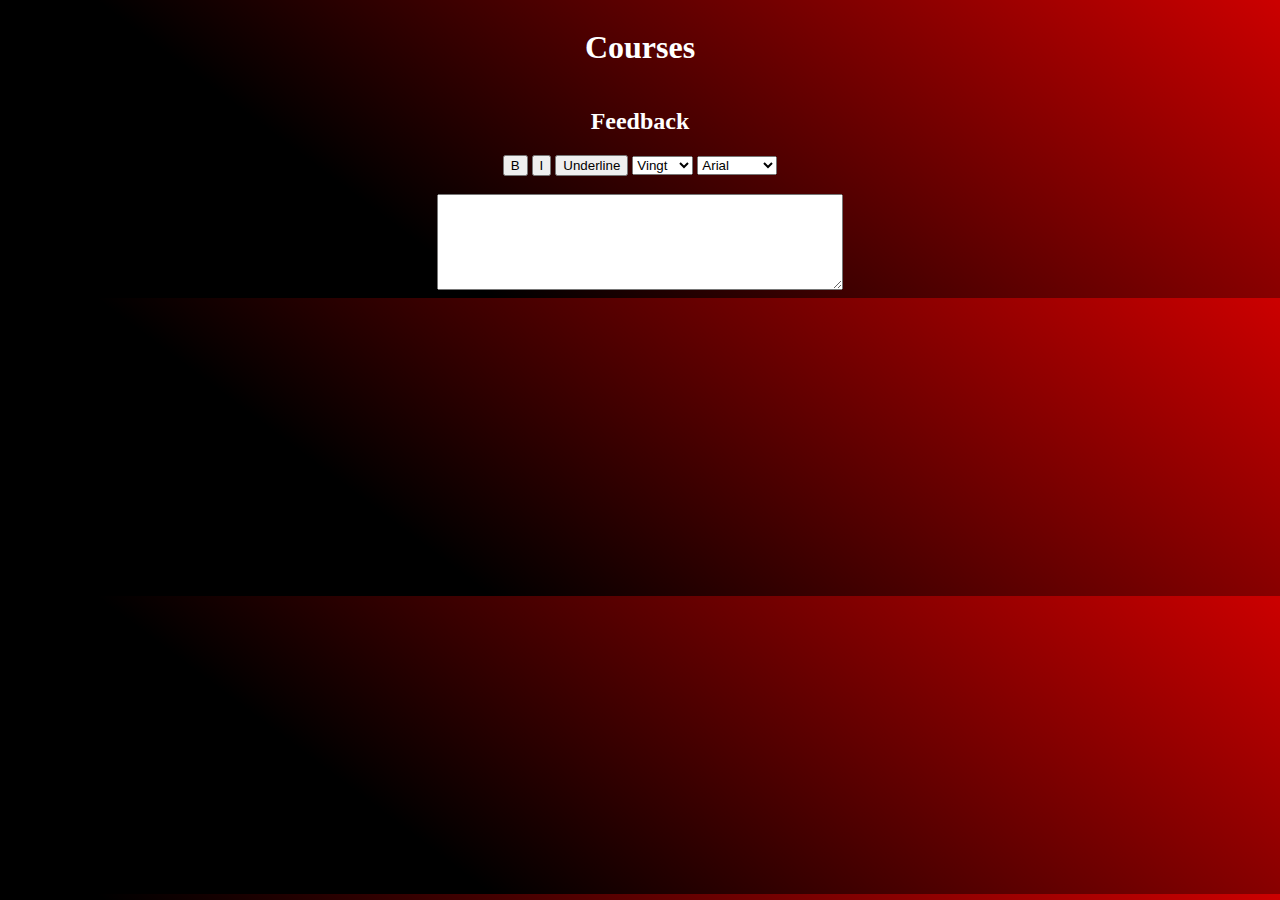
<file: checkpoint css and js/Courses.html>
<!DOCTYPE html>
<html>

<head>
    <title>Courses</title>
    <link rel="stylesheet" href="css\style.css">
</head>

<body>

    <div class="courses">

        <h1>Courses</h1>
        <h2>Feedback</h2>
        
        <div>
                <button onclick="changeBold()">B</button>

                <button onclick="changeitalic()">I</button>
        
                <button onclick="changestyle()">Underline</button>
        
        
                <select onchange="changeSize(this)">
        
                    <option value="20px">Vingt</option>
        
                    <option value="30px">Trente</option>
        
                    <option value="40px">40px</option>
        
                    <option value="50px">50px</option>
        
                </select>
        
        
        
                <select onchange="changefontfamily(this)">
        
                    <option value="arial">Arial</option>
                    <option value="sans-serif">sans-serif</option>
                    <option value="Geneva">Geneva</option>
        
                </select>
        </div>
        

        <br>

        <textarea class="txt" cols="60" rows="6" id="message"></textarea>
    </div>


    <script src="js/main.js"></script>

</body>

</html>
</file>
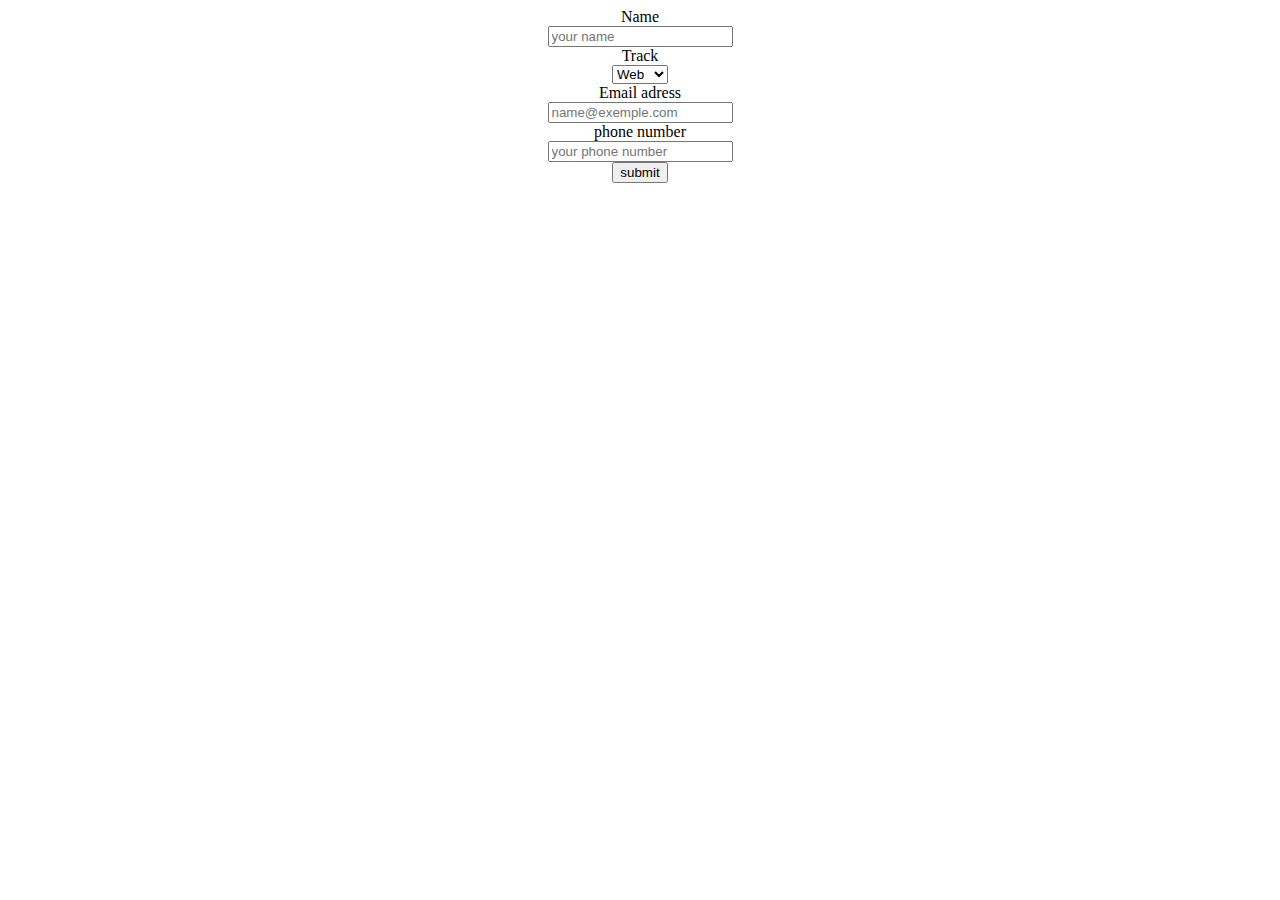
<file: Web1/Contact .html>
<!DOCTYPE html>
<head>
    
    <title>Contact</title>
</head>


<body>
<center>
<form>
  <label>Name </label> <br> <input type="text" placeholder="your name"> <br>
  <label>Track </label> <br>
        <select>
            <option>Web</option>
            <option>game</option>
            <option>AI</option>

        </select>
        <br>
  <label>Email adress </label> <br> 
  <input type="email" placeholder="name@exemple.com"> <br>
  <label>phone number </label> <br>
   <input type="number" placeholder="your phone number"> <br>

   <button type="submit">submit</button>
  
</form>
</center>
    
</body>
</html>
</file>
